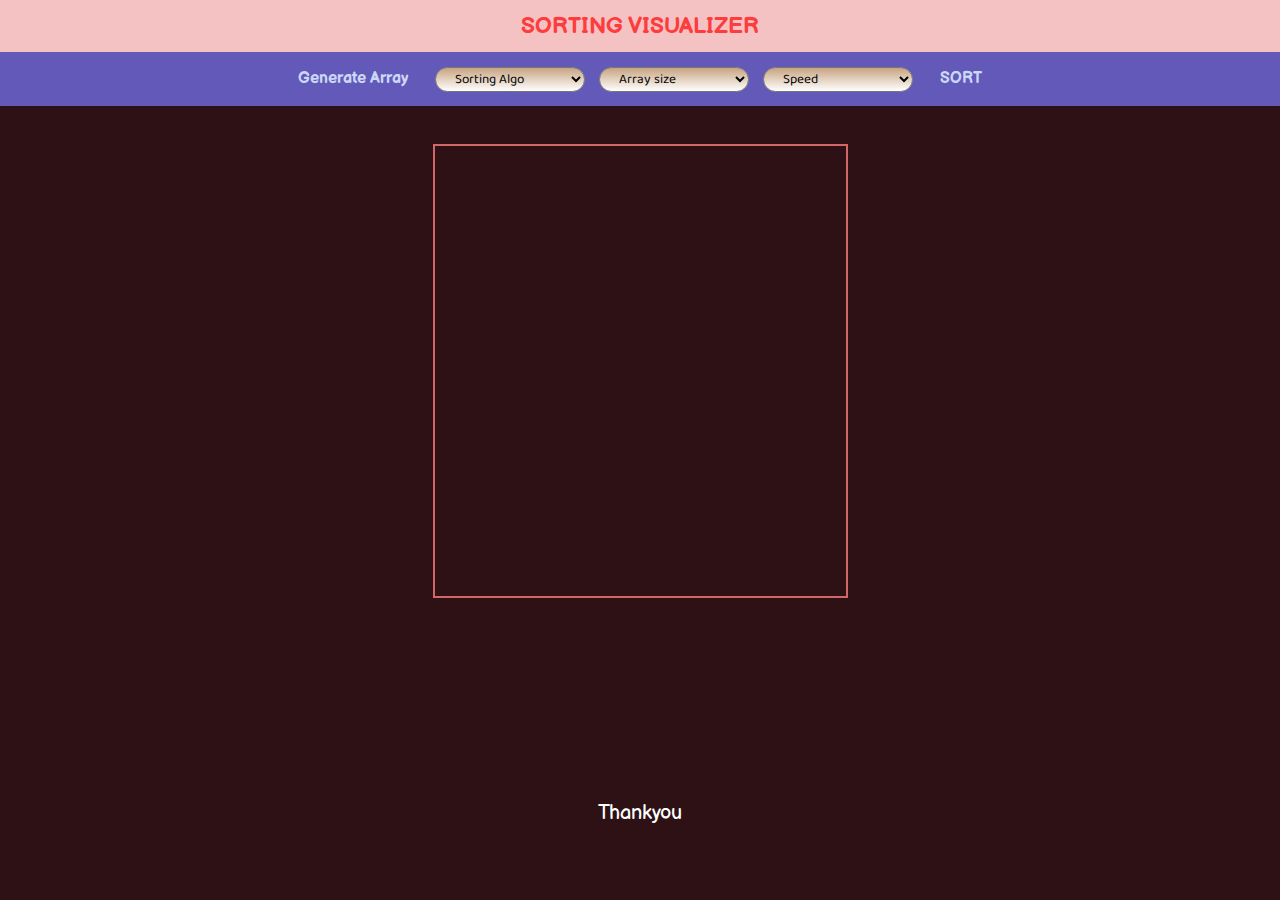
<file: index.html>
<!DOCTYPE html>
<html lang="en">
<head>
    <meta charset="UTF-8">
    <meta name="viewport" content="width=device-width, initial-scale=1.0">
    <!-- <link rel="stylesheet" href="https://cdnjs.cloudflare.com/ajax/libs/font-awesome/4.7.0/css/font-awesome.min.css"> -->
    <link rel="preconnect" href="https://fonts.gstatic.com" crossorigin>
    <link href="https://fonts.googleapis.com/css2?family=Baloo+Bhai+2:wght@600&family=Balsamiq+Sans:wght@700&family=Bree+Serif&display=swap" rel="stylesheet">
    
    <!-- <link rel="preconnect" href="https://fonts.googleapis.com"> -->
    <!-- <link href="https://fonts.googleapis.com/css2?family=Baloo+Bhai+2:wght@600&family=Bree+Serif&display=swap" rel="stylesheet"> -->
    <link rel="shortcut icon" type="image/x-icon" href="favicon.ico">
    <link rel="stylesheet" href="./css/style.css">
    <title>Sorting Visualizer</title>
</head>
<body>
    <h1 class="title"><a class="title" href="">SORTING VISUALIZER</a></h1>
    <div class="navbar" id="navbar">
        <a id="random" onclick="RenderScreen()">Generate Array</a>
        <span class="options">
            <select name="select sort algorithm" id="menu" 
                class="algo-menu">
                <option value="0">Sorting Algo</option>
                <option value="1">Bubble Sort</option>
                <option value="2">Selection Sort</option>
                <option value="3">Insertion Sort</option>
                <option value="4">Merge Sort</option>
                <option value="5">Quick Sort</option>
            </select>
        </span>
        <span class="options">
            <select name="select array size" id="menu" class="size-menu">
                <option value="0">Array size</option>
                <option value="5">5</option>
                <option value="10">10</option>
                <option value="15">15</option>
                <option value="20">20</option>
                <option value="30">30</option>
                <!-- <option value="40">40</option> -->
                <option value="50">50</option>
                <!-- <option value="60">60</option> -->
                <!-- <option value="70">70</option> -->
                <option value="80">80</option>
                <!-- <option value="90">90</option> -->
                <option value="100">100</option>
            </select>
        </span>
        <span class="options">
            <select name="speed of visualization" id="menu" class="speed-menu">
                <option value="0">Speed</option>
                <option value="0.5">0.50x</option>
                <option value="0.75">0.75x</option>
                <option value="1">1.00x</option>
                <option value="1.5">1.50x</option>
                <option value="2">2.00x</option>
                <option value="4">4.00x</option>
            </select>
        </span>
        <a class="start">SORT</a>
        <a class="icon"><i class="fa fa-bars"></i></a>
    </div>
    <br /><br />
    <div class="center">
        <div class="frame" id="box">
            <div class="array"></div>
        </div>
    </div>
    <footer class="footer">
        <!-- <p>
            <br /><br />
            <a href="https://www.linkedin.com/in/shivam-kumar-b09b94175/" target="_blank" class="link">
                 <i class="fa fa-linkedin-square" aria-hidden="true"></i> Linkedin
            </a>
            <a href="https://github.com/dharshakch97" target="_blank" class="link">
                <i class="fa fa-github" aria-hidden="true"></i>Github
            </a>
        </p> -->
        <p>Thankyou</p>
    </footer>
    <script src="./scripts/app.js"></script>
    <script src="./scripts/helper.js"></script>
    <script src="./scripts/sort-algorithms.js"></script>
</body>
</html>
</file>
<file: css/style.css>
html, body {
    top: 0;
    margin: 0;
    width: auto;
    min-height: 95vh;
    /* font-family: 'Fira Code', monospace; */
    /* font-family: 'Baloo Bhai 2', cursive; */
    font-family: 'Balsamiq Sans', cursive;
    display: flex;
    flex-direction: column;
    background-color: #2E1114;
}

footer {
    bottom: 10px !important;
    margin-top: auto;
    text-align: center;
    position: relative;
    font-size: 20px;
}

.link {
    text-decoration: none;
    font-weight: bold;
    color: #83677B;
}

#menu, #random, #start {
    margin-right: 10px;
    cursor: pointer;
}

.title {
    /* background-color: #f5ace3; */
    /* background-color: #72282a; */
    /* background-color: #cf2a30; */
    /* background-image: linear-gradient(#9f2151, #fa4659); */
    background-color: #f4c2c2;
    text-decoration: none;
    text-align: center;
    font-size: larger;
    font-weight: bold;
    margin: 0px;
    padding: 12px 0px;
    /* color: white; */
    color: #fd3d3d;
}

.center {
    margin: 0 auto;
    border: 2px solid rgb(211, 102, 102);
    width: 900px;
    height: 450px;
    max-width: 411px;
    max-height: 731px;
}

#box {
    height: 450px;
}

.array {
    display: flex;
    align-items: flex-start;
    min-height: 80vh;
    height: 40vh;
    padding: 1rem;
    flex-direction: row;
}

.cell {
    display: flex;
    align-items: flex-start;
    flex: 0.5;
    width: 0.000001%;
    margin: 1px;
    /* background-color: #D6D6D6; */
    background-color: #6482e4;
    /* background-color: #7e6bc7; */
    /* background-image: linear-gradient(#6482e4, #8fbbee); */
    /* background-color: #fcfafa; */
    resize: horizontal;
    position: relative;
    transition: all .4s ease-in;
    /* opacity: 0.7; */
}

.cell.done {
    /* background-color: #9CEC5B; */
    /* background-color: #c4ea70; */
    /* background-image: linear-gradient(#3ab93e, #3e7545); */
    background-image: linear-gradient(#50d754, #5e9f66);
    /* border-color: #9CEC5B; */
    opacity: 0.8;
    color: white;
    transition: all .4s ease-out;
}

.cell.visited {
    /* border-color: #6184D8; */
    /* background-color: #6184D8; */
    background-color: #f316e1;
    border-color: #d861be;

    color: white;
    transition: .5s;
}

.cell.current {
    border-color: #50C5B7;
    /* background-color: #50C5B7; */
    background-image: linear-gradient(#ced750, #b7d124);
    color: white;
    transition: all .4s ease-out;
    /* opacity: 0.7; */
}

.cell.min {
    /* background-color: #FF1493; */
    background-color: #f316e1;
    /* background-image: linear-gradient(#e952c3, #f316e1); */
    border-color: #FF1493;
    color: white;
    transition: all .4s ease-out;
}

.navbar {
    top: 0;
    left: 0;
    width: 100%;
    font-size: 16px;
    min-height: 54px;
    overflow: hidden;
    text-align: center;
    /* background-color: rgb(98, 89, 184); */
    /* background-color: #64485c; */
    background-color: rgb(98, 89, 184);
    transition: all 0.25s cubic-bezier(0.645,0.045,0.355,1);
}

.navbar .options {
    text-align: center;
    /* margin: 10px; */
}

.navbar .options .algo-menu{
    /* text-align: center; */
    font-family: 'Baloo Bhai 2', cursive;
    border-radius: 20px;
    padding: 0px 15px;
}

.navbar .options .size-menu{
    /* text-align: center; */
    font-family: 'Baloo Bhai 2', cursive;
    border-radius: 20px;
    padding: 0px 15px;
}

.navbar .options .speed-menu{
    /* text-align: center; */
    font-family: 'Baloo Bhai 2', cursive;
    border-radius: 20px;
    padding: 0px 15px;
}

.navbar a {
    outline: none;
    cursor: pointer;
    color: #ccd6f6;
    font-weight: bold;
    padding: 13px 13px;
    text-decoration: none;
}

.navbar #menu {
    margin-top: 15px;
    width: 150px;
    height: 25px;
    outline: none;
    background-image: linear-gradient(#c7a481, #ffffff);
}

.navbar > a:hover {
    /* color: #64ffda; */
    /* color: #aa106f; */
    color: #ad9092;
}

.navbar > .icon {
    display: none;
}

/* @media screen and (max-width: 900px) {
    .navbar a, .navbar .options {
        display: none;
    }
    .navbar a.icon {
        float: right;
        display: block;
    }
    .navbar.responsive {
        position: relative;
    }
    .navbar.responsive a.icon {
        position: absolute;
        right: 0;
        top: 0;
    }
    .navbar.responsive a, .navbar.responsive .options {
        float: none;
        display: block;
        text-align: center;
    }
} */

@media screen and (max-width: 900px)  {
    .navbar a, .navbar .options {
        display: none;
    }

    .navbar.responsive {
        position: relative;
    }
    .navbar.responsive a.icon {
        position: absolute;
        right: 0;
        top: 0;
    }
    .navbar.responsive a, .navbar.responsive .options {
        float: none;
        display: block;
        text-align: center;
    }
    .navbar a.icon {
        float: right;
        display: block;
        color: rgb(58, 55, 55);
        margin-right: 10px;
        margin-top: 6px;
        /* background-color: black; */
    }
}


footer p {
    color: white;
}
</file>
